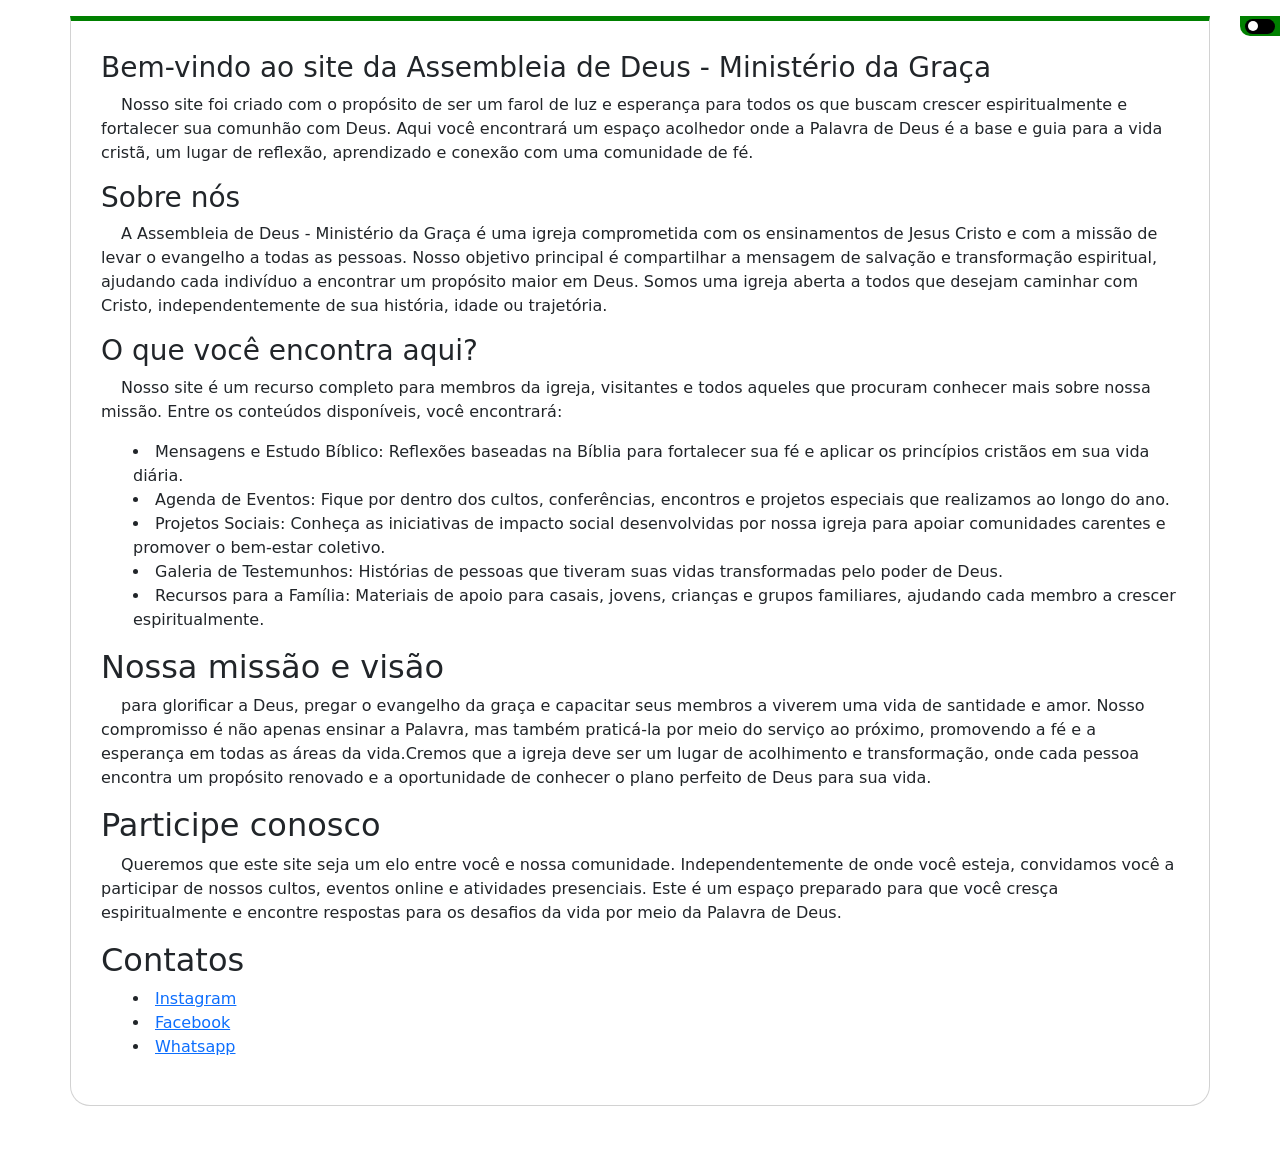
<file: sobre/artigo.html>
<!doctype html>
<html lang="pt-BR">
    <head>
        <title>Mais Sobre</title>
        <!-- Required meta tags -->
        <meta charset="utf-8"/>
        <meta
            name="viewport"
            content="width=device-width, initial-scale=1, shrink-to-fit=no"/>
            <link rel="stylesheet" href="https://cdn.jsdelivr.net/npm/bootstrap-icons@1.11.3/font/bootstrap-icons.min.css">
        <!-- Bootstrap CSS v5.2.1 -->
        <link
            href="https://cdn.jsdelivr.net/npm/bootstrap@5.3.2/dist/css/bootstrap.min.css"
            rel="stylesheet"
            integrity="sha384-T3c6CoIi6uLrA9TneNEoa7RxnatzjcDSCmG1MXxSR1GAsXEV/Dwwykc2MPK8M2HN"
            crossorigin="anonymous"/>
    </head>

    <body>
        <style>
    p{
        text-indent: 20px;
    }
    ul{
        list-style: inside;
    }
    .card{
        border-top: 5px solid green;
        border-radius: 0px 0px 20px 20px;
        padding: 30px;
    }
    .container-toggle {
    position: absolute;
    width: 40px;
    height: 20px;
    background-color: green;
    right: 0;
    z-index: 2;
    border-bottom-left-radius: 10px;
    display: flex;
    align-items: center;
    justify-content: center;
    user-select: none;
}

/* Esconde o input padrão */
input {
    opacity: 0;
    position: absolute;
    width: 0;
    height: 0;
}

/* Estiliza o botão */
.switch {
    position: relative;
    width: 30px;
    height: 15px;
    background-color: black;
    border-radius: 20px;
    cursor: pointer;
    display: flex;
    align-items: center;
    transition: 1s;
}
.switch:focus{
    background-color: white;
}
/* Círculo interno */
.switch::before {
    content: "";
    position: absolute;
    width: 10px;
    height: 10px;
    background-color: white;
    bottom: 3px;
    left: 3px;
    border-radius: 50%;
    transition: 0.4s;
}

/* Quando o input estiver marcado, move o círculo */
input:checked + .switch::before {
    transform: translateX(15px);
}

        </style>
        <header>
            <!-- place navbar here -->
        </header>
        <main>
            <div class="container-toggle">
    <label>
        <input type="checkbox">
        <span class="switch active"></span>
    </label>
</div>

            <div class="container mt-3 mb-5">
                <div
                    class="row">
                    <div class="col card">
                        <h3>Bem-vindo ao site da Assembleia de Deus - Ministério da Graça</h3>
                            <p>Nosso site foi criado com o propósito de ser um farol de luz e esperança para todos os que buscam crescer espiritualmente e fortalecer sua comunhão com Deus. Aqui você encontrará um espaço acolhedor onde a Palavra de Deus é a base e guia para a vida cristã, um lugar de reflexão, aprendizado e conexão com uma comunidade de fé.</p>
                            
                            <h3>Sobre nós</h3>
                            <p>A Assembleia de Deus - Ministério da Graça é uma igreja comprometida com os ensinamentos de Jesus Cristo e com a missão de levar o evangelho a todas as pessoas. Nosso objetivo principal é compartilhar a mensagem de salvação e transformação espiritual, ajudando cada indivíduo a encontrar um propósito maior em Deus. Somos uma igreja aberta a todos que desejam caminhar com Cristo, independentemente de sua história, idade ou trajetória.</p>
                            
                            <h3>O que você encontra aqui?</h3>
                            <p>Nosso site é um recurso completo para membros da igreja, visitantes e todos aqueles que procuram conhecer mais sobre nossa missão. Entre os conteúdos disponíveis, você encontrará:</p>
                            <ul>
                                <li>Mensagens e Estudo Bíblico: Reflexões baseadas na Bíblia para fortalecer sua fé e aplicar os princípios cristãos em sua vida diária.</li>
                                <li>Agenda de Eventos: Fique por dentro dos cultos, conferências, encontros e projetos especiais que realizamos ao longo do ano.</li>
                                <li>Projetos Sociais: Conheça as iniciativas de impacto social desenvolvidas por nossa igreja para apoiar comunidades carentes e promover o bem-estar coletivo.</li>
                                <li>Galeria de Testemunhos: Histórias de pessoas que tiveram suas vidas transformadas pelo poder de Deus.</li>
                                <li>Recursos para a Família: Materiais de apoio para casais, jovens, crianças e grupos familiares, ajudando cada membro a crescer espiritualmente.</li>
                            </ul>
                            <h2>Nossa missão e visão</h2>
                            <p>para glorificar a Deus, pregar o evangelho da graça e capacitar seus membros a viverem uma vida de santidade e amor. Nosso compromisso é não apenas ensinar a Palavra, mas também praticá-la por meio do serviço ao próximo, promovendo a fé e a esperança em todas as áreas da vida.Cremos que a igreja deve ser um lugar de acolhimento e transformação, onde cada pessoa encontra um propósito renovado e a oportunidade de conhecer o plano perfeito de Deus para sua vida.</p>
                            
                            <h2>Participe conosco</h2>
                            <p>Queremos que este site seja um elo entre você e nossa comunidade. Independentemente de onde você esteja, convidamos você a participar de nossos cultos, eventos online e atividades presenciais. Este é um espaço preparado para que você cresça espiritualmente e encontre respostas para os desafios da vida por meio da Palavra de Deus.</p>                         
                            
                            <h2>Contatos</h2>
                            <ul>
                                <li><a href="">Instagram</a></li>
                                <li><a href="">Facebook</a></li>
                                <li><a href="">Whatsapp</a></li>
                            </ul>
                    </div>
                </div>
                
                
            </div>
        </main>
        <footer>
            <!-- place footer here -->
        </footer>
        <!-- Bootstrap JavaScript Libraries -->
         <script>
    const toggle = document.querySelector('.switch'); // Seleciona o primeiro elemento com a classe 'switch'
    const todos = document.querySelectorAll("*:not(.switch, .container-toggle, label )");
    
            toggle.addEventListener('click', ()=>{
                if(toggle.classList.contains("active")){
                todos.forEach(element => {
            element.style.setProperty("background-color", "black", "important");
            element.style.setProperty("color", "white", "important");
            toggle.classList.remove("active")
            element.style.setProperty("transition", "0.3s", "important");
        });
            }else{
            todos.forEach(element => {
            element.style.setProperty("background-color", "white", "important");
            toggle.classList.add("active")
            element.style.setProperty("color", "black", "important");
            element.style.setProperty("transition", "0.5s", "important");
        });
            }
        })
            
         </script>
        <script
            src="https://cdn.jsdelivr.net/npm/@popperjs/core@2.11.8/dist/umd/popper.min.js"
            integrity="sha384-I7E8VVD/ismYTF4hNIPjVp/Zjvgyol6VFvRkX/vR+Vc4jQkC+hVqc2pM8ODewa9r"
            crossorigin="anonymous"></script>

        <script src="https://cdn.jsdelivr.net/npm/bootstrap@5.3.2/dist/js/bootstrap.min.js" integrity="sha384-BBtl+eGJRgqQAUMxJ7pMwbEyER4l1g+O15P+16Ep7Q9Q+zqX6gSbd85u4mG4QzX+" rossorigin="anonymous"></script>
    </body>
</html>
</file>
